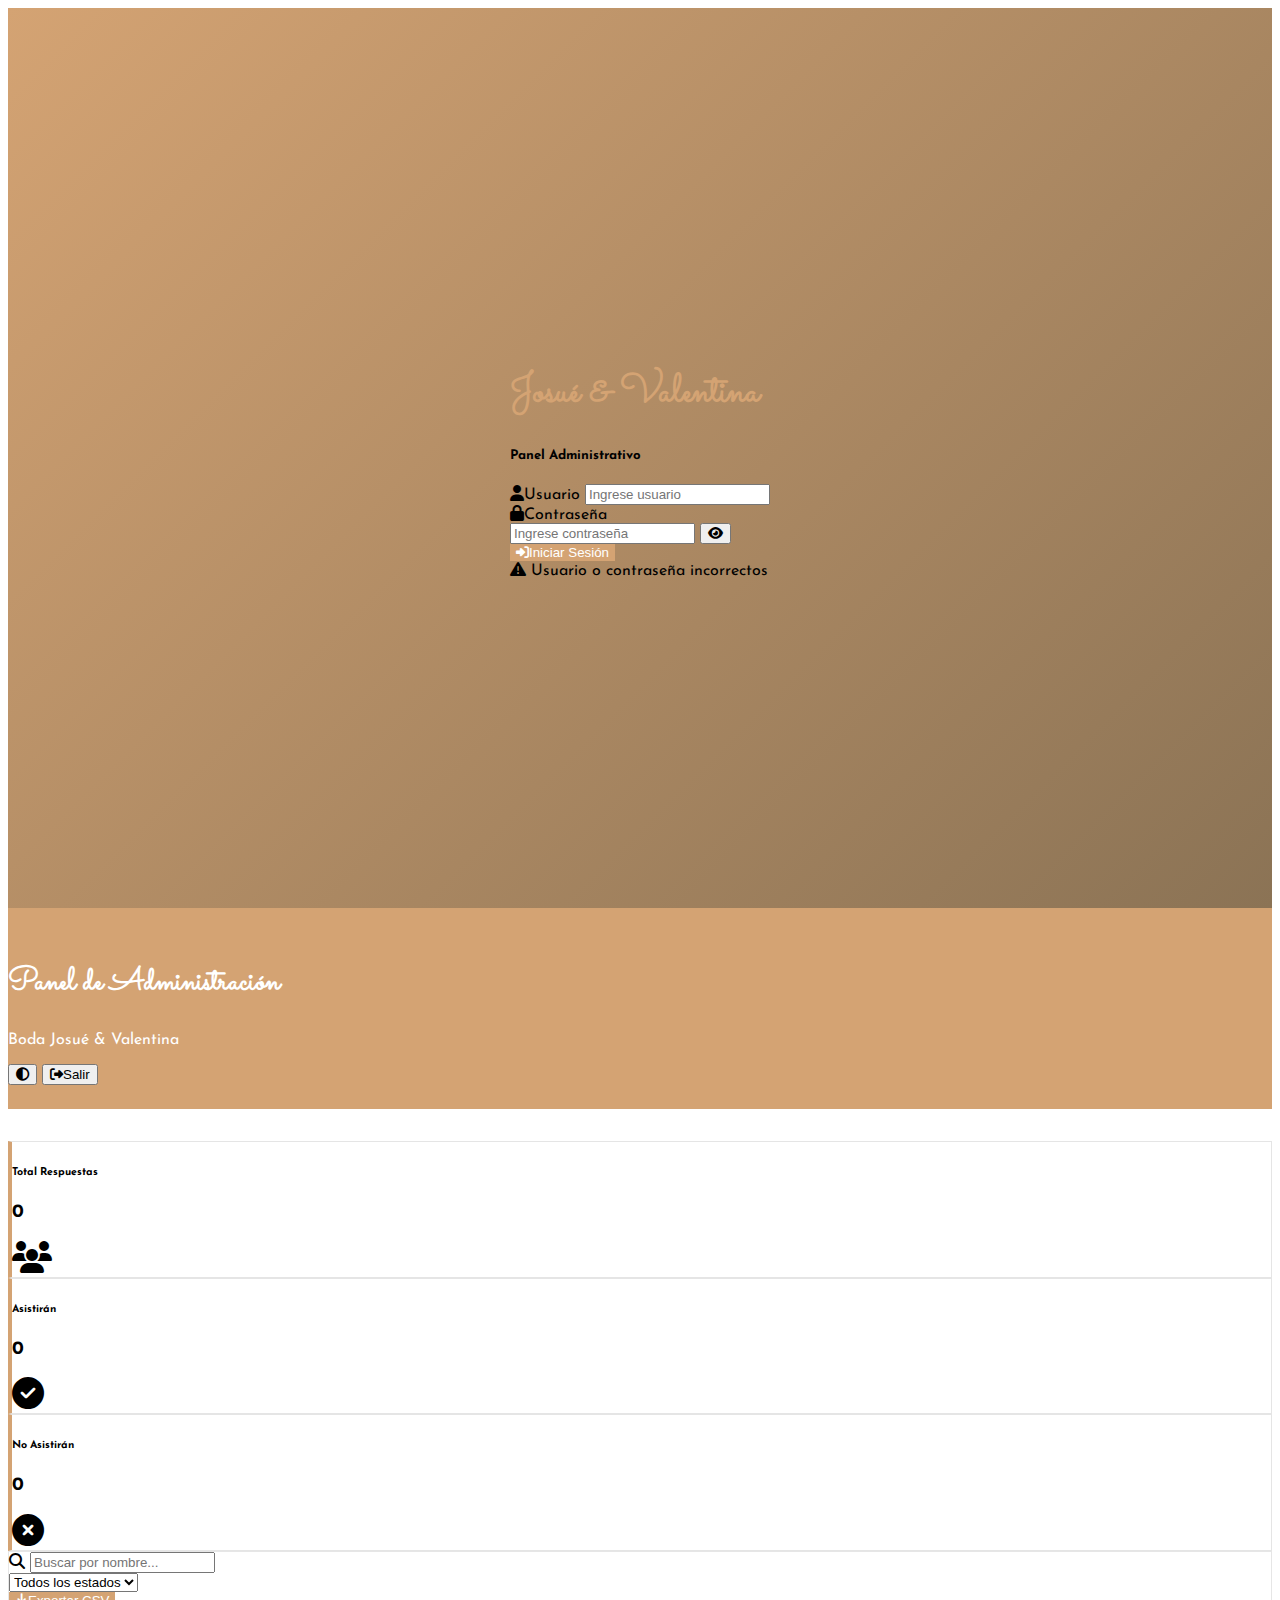
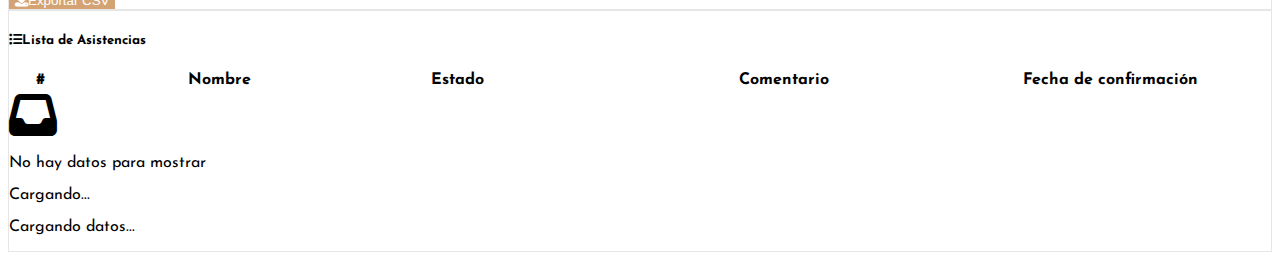
<file: admin.html>
<!doctype html>
<html lang="es" data-bs-theme="light">

<head>
  <meta charset="utf-8">
  <meta name="viewport" content="width=device-width, initial-scale=1">
  <title>Administración - Boda Josué y Valentina</title>

  <link rel="preconnect" href="https://fonts.googleapis.com" crossorigin="anonymous">
  <link rel="preconnect" href="https://fonts.gstatic.com" crossorigin="anonymous">
  <link rel="stylesheet" href="https://fonts.googleapis.com/css2?family=Josefin+Sans&display=swap">
  <link rel="stylesheet" href="https://fonts.googleapis.com/css2?family=Sacramento&display=swap">
  <link rel="stylesheet" href="https://cdn.jsdelivr.net/npm/bootstrap@5.3.7/dist/css/bootstrap.min.css"
    integrity="sha256-zRgmWB5PK4CvTx4FiXsxbHaYRBBjz/rvu97sOC7kzXI=" crossorigin="anonymous">
  <link rel="stylesheet" href="https://cdn.jsdelivr.net/npm/@fortawesome/fontawesome-free@6.7.2/css/all.min.css"
    integrity="sha256-dABdfBfUoC8vJUBOwGVdm8L9qlMWaHTIfXt+7GnZCIo=" crossorigin="anonymous">

  <script defer src="https://cdn.jsdelivr.net/npm/bootstrap@5.3.7/dist/js/bootstrap.bundle.min.js"
    integrity="sha256-NfRUfZNkERrKSFA0c1a8VmCplPDYtpTYj5lQmKe1R/o=" crossorigin="anonymous"></script>

  <style>
    :root {
      --bg-light: #ffffff;
      --bg-dark: #1a1a1a;
      --text-light: #000000;
      --text-dark: #ffffff;
      --primary-color: #d4a373;
      --secondary-color: #8b7355;
    }

    [data-bs-theme="dark"] {
      --bs-body-bg: var(--bg-dark);
      --bs-body-color: var(--text-dark);
    }

    [data-bs-theme="light"] {
      --bs-body-bg: var(--bg-light);
      --bs-body-color: var(--text-light);
    }

    body {
      font-family: 'Josefin Sans', sans-serif;
      min-height: 100vh;
      background: var(--bs-body-bg);
      color: var(--bs-body-color);
    }

    .font-esthetic {
      font-family: 'Sacramento', cursive;
    }

    .bg-overlay {
      background: rgba(0, 0, 0, 0.5);
    }

    .card-custom {
      background: var(--bs-body-bg);
      border: 1px solid rgba(128, 128, 128, 0.2);
      transition: transform 0.3s ease;
    }

    .card-custom:hover {
      transform: translateY(-5px);
    }

    .btn-primary-custom {
      background: var(--primary-color);
      border: none;
      color: white;
    }

    .btn-primary-custom:hover {
      background: var(--secondary-color);
      color: white;
    }

    .table-custom {
      background: var(--bs-body-bg);
    }

    .badge-asistire {
      background: #28a745;
    }

    .badge-no-asistire {
      background: #dc3545;
    }

    .badge-pendiente {
      background: #ffc107;
      color: #000;
    }

    .login-container {
      min-height: 100vh;
      display: flex;
      align-items: center;
      justify-content: center;
      background: linear-gradient(135deg, var(--primary-color) 0%, var(--secondary-color) 100%);
    }

    .admin-header {
      background: var(--primary-color);
      color: white;
      padding: 1.5rem 0;
      margin-bottom: 2rem;
    }

    .stats-card {
      border-left: 4px solid var(--primary-color);
    }

    .search-box {
      max-width: 400px;
    }

    @media (max-width: 768px) {
      .table-responsive {
        font-size: 0.875rem;
      }
    }
  </style>
</head>

<body>
  <!-- Login Page -->
  <div id="login-page" class="login-container">
    <div class="container">
      <div class="row justify-content-center">
        <div class="col-md-5 col-lg-4">
          <div class="card shadow-lg border-0 rounded-4">
            <div class="card-body p-5">
              <div class="text-center mb-4">
                <h1 class="font-esthetic mb-3" style="font-size: 2.5rem; color: var(--primary-color);">Josué & Valentina
                </h1>
                <h5 class="mb-4">Panel Administrativo</h5>
              </div>

              <form id="login-form">
                <div class="mb-3">
                  <label for="username" class="form-label">
                    <i class="fa-solid fa-user me-2"></i>Usuario
                  </label>
                  <input type="text" class="form-control rounded-3" id="username" placeholder="Ingrese usuario"
                    required>
                </div>

                <div class="mb-4">
                  <label for="password" class="form-label">
                    <i class="fa-solid fa-lock me-2"></i>Contraseña
                  </label>

                  <div class="input-group">
                    <input type="password" class="form-control rounded-start-3" id="password"
                      placeholder="Ingrese contraseña" required>
                    <button class="btn btn-outline-secondary rounded-end-3" type="button" id="togglePassword">
                      <i class="fa-solid fa-eye"></i>
                    </button>
                  </div>
                </div>

                <div class="d-grid">
                  <button type="submit" class="btn btn-primary-custom btn-lg rounded-3">
                    <i class="fa-solid fa-right-to-bracket me-2"></i>Iniciar Sesión
                  </button>
                  <button type="button" class="btn btn-primary-custom btn-lg rounded-3" style="display: none;"
                    id="loading-button" disabled>
                    <i class="fa-solid fa-spinner fa-spin me-2"></i>Iniciando...
                  </button>
                </div>
              </form>

              <div class="alert alert-danger mt-3 d-none" id="login-error" role="alert">
                <i class="fa-solid fa-triangle-exclamation me-2"></i>
                <span id="error-message">Usuario o contraseña incorrectos</span>
              </div>
            </div>
          </div>
        </div>
      </div>
    </div>
  </div>

  <!-- Admin Dashboard -->
  <div id="admin-dashboard" class="d-none">
    <!-- Header -->
    <div class="admin-header">
      <div class="container">
        <div class="d-flex justify-content-between align-items-center">
          <div>
            <h2 class="font-esthetic mb-0" style="font-size: 2rem;">Panel de Administración</h2>
            <p class="mb-0">Boda Josué & Valentina</p>
          </div>
          <div class="d-flex gap-2">
            <button class="btn btn-light btn-sm rounded-3" onclick="toggleTheme()">
              <i class="fa-solid fa-circle-half-stroke"></i>
            </button>
            <button class="btn btn-outline-light btn-sm rounded-3" onclick="logout()">
              <i class="fa-solid fa-right-from-bracket me-2"></i>Salir
            </button>
          </div>
        </div>
      </div>
    </div>

    <!-- Main Content -->
    <div class="container pb-5">
      <!-- Statistics Cards -->
      <div class="row mb-4">
        <div class="col-md-3 col-sm-6 mb-3">
          <div class="card card-custom stats-card shadow-sm">
            <div class="card-body">
              <div class="d-flex justify-content-between align-items-center">
                <div>
                  <h6 class="text-muted mb-2">Total Respuestas</h6>
                  <h3 class="mb-0" id="total-responses">0</h3>
                </div>
                <div class="text-primary" style="font-size: 2rem;">
                  <i class="fa-solid fa-users"></i>
                </div>
              </div>
            </div>
          </div>
        </div>

        <div class="col-md-3 col-sm-6 mb-3">
          <div class="card card-custom stats-card shadow-sm">
            <div class="card-body">
              <div class="d-flex justify-content-between align-items-center">
                <div>
                  <h6 class="text-muted mb-2">Asistirán</h6>
                  <h3 class="mb-0 text-success" id="total-attending">0</h3>
                </div>
                <div class="text-success" style="font-size: 2rem;">
                  <i class="fa-solid fa-check-circle"></i>
                </div>
              </div>
            </div>
          </div>
        </div>

        <div class="col-md-3 col-sm-6 mb-3">
          <div class="card card-custom stats-card shadow-sm">
            <div class="card-body">
              <div class="d-flex justify-content-between align-items-center">
                <div>
                  <h6 class="text-muted mb-2">No Asistirán</h6>
                  <h3 class="mb-0 text-danger" id="total-not-attending">0</h3>
                </div>
                <div class="text-danger" style="font-size: 2rem;">
                  <i class="fa-solid fa-times-circle"></i>
                </div>
              </div>
            </div>
          </div>
        </div>
      </div>

      <!-- Filters and Search -->
      <div class="card card-custom shadow-sm mb-4">
        <div class="card-body">
          <div class="row align-items-center">
            <div class="col-md-4 mb-3 mb-md-0">
              <div class="search-box">
                <div class="input-group">
                  <span class="input-group-text bg-transparent">
                    <i class="fa-solid fa-search"></i>
                  </span>
                  <input type="text" class="form-control" id="search-input" placeholder="Buscar por nombre...">
                </div>
              </div>
            </div>
            <div class="col-md-4 mb-3 mb-md-0">
              <select class="form-select" id="filter-status">
                <option value="all">Todos los estados</option>
                <option value="1">✅ Asistirán</option>
                <option value="2">❌ No asistirán</option>
              </select>
            </div>
            <div class="col-md-4 text-md-end">
              <button class="btn btn-primary-custom rounded-3" onclick="exportToCSV()">
                <i class="fa-solid fa-download me-2"></i>Exportar CSV
              </button>
            </div>
          </div>
        </div>
      </div>

      <!-- Attendance List -->
      <div class="card card-custom shadow-sm">
        <div class="card-body">
          <h5 class="card-title mb-4">
            <i class="fa-solid fa-list me-2"></i>Lista de Asistencias
          </h5>

          <div class="table-responsive">
            <table class="table table-hover table-custom">
              <thead>
                <tr>
                  <th style="width: 5%;">#</th>
                  <th style="width: 25%;">Nombre</th>
                  <th style="width: 15%;">Estado</th>
                  <th style="width: 40%;">Comentario</th>
                  <th style="width: 15%;">Fecha de confirmación</th>
                </tr>
              </thead>
              <tbody id="attendance-table-body">
                <!-- Data will be inserted here -->
              </tbody>
            </table>
          </div>

          <div class="text-center py-5 d-none" id="no-data-message">
            <i class="fa-solid fa-inbox fa-3x text-muted mb-3"></i>
            <p class="text-muted">No hay datos para mostrar</p>
          </div>

          <div class="text-center py-5 d-none" id="loading-message">
            <div class="spinner-border text-primary" role="status">
              <span class="visually-hidden">Cargando...</span>
            </div>
            <p class="text-muted mt-3">Cargando datos...</p>
          </div>
        </div>
      </div>
    </div>
  </div>

  <script>
    if (window.localStorage.getItem('authToken') && window.localStorage.getItem('idToken')) {
      document.getElementById('login-page').classList.add('d-none');
      document.getElementById('admin-dashboard').classList.remove('d-none');
      (async () => {
        const token = window.localStorage.getItem('authToken');
        const idToken = window.localStorage.getItem('idToken');
        await generateSampleData(token, idToken);
        updateDashboard();
      })();
    }

    // Datos de ejemplo simulados
    let attendanceData = [];
    let filteredData = [];

    async function getAuthToken(email, password) {
      try {
        const response = await fetch('https://wbag6rvlcd.execute-api.us-east-1.amazonaws.com/dev/api/v1/signin', {
          method: 'POST',
          headers: {
            'Content-Type': 'application/json'
          },
          body: JSON.stringify({
            email,
            password
          })
        });

        const data = await response.json();
        return {
          token: data.data.accessToken,
          idToken: data.data.idToken
        };
      } catch (error) {
        return { token: undefined, idToken: undefined }
      }

    }

    // Generar datos de ejemplo
    async function generateSampleData(token, idToken) {
      const response = await fetch('https://wbag6rvlcd.execute-api.us-east-1.amazonaws.com/dev/api/v1/comments?take=200', {
        method: 'GET',
        headers: {
          'Authorization': `Bearer ${token}`,
          'Id-Token': idToken
        }
      })

      const data = await response.json()

      const comments = data.data.comments

      attendanceData = comments.map((comment, i) => ({
        id: i + 1,
        name: comment.name,
        status: comment.presence ? 1 : 2,
        comment: comment.comment,
        date: new Date(comment.createdAt).toLocaleString('es-ES')
      }));

      filteredData = [...attendanceData];
    }

    // Login
    document.getElementById('login-form').addEventListener('submit', async function (e) {
      e.preventDefault();
      const username = document.getElementById('username').value;
      const password = document.getElementById('password').value;
      const loginButton = document.querySelector('#login-form button[type="submit"]');
      const loadingButton = document.getElementById('loading-button');

      loginButton.style.display = 'none';
      loadingButton.style.display = 'block';

      const { token, idToken } = await getAuthToken(username, password);

      if (token && idToken) {
        window.localStorage.setItem('authToken', token);
        window.localStorage.setItem('idToken', idToken);
        document.getElementById('login-page').classList.add('d-none');
        document.getElementById('admin-dashboard').classList.remove('d-none');
        await generateSampleData(token, idToken);
        updateDashboard();
      } else {
        loginButton.style.display = 'block';
        loadingButton.style.display = 'none';
        const errorDiv = document.getElementById('login-error');
        errorDiv.classList.remove('d-none');
        setTimeout(() => errorDiv.classList.add('d-none'), 3000);
      }
    });

    // Logout
    function logout() {
      document.getElementById('login-page').classList.remove('d-none');
      document.getElementById('admin-dashboard').classList.add('d-none');
      document.getElementById('username').value = '';
      document.getElementById('password').value = '';
      window.localStorage.removeItem('authToken');
      window.localStorage.removeItem('idToken');
    }

    const togglePasswordBtn = document.getElementById('togglePassword');
    const passwordInput = document.getElementById('password');

    togglePasswordBtn.addEventListener('click', function () {
        // 1. Alternar el tipo de input
        const type = passwordInput.getAttribute('type') === 'password' ? 'text' : 'password';
        passwordInput.setAttribute('type', type);

        // 2. Alternar el ícono (Ojo abierto / Ojo cerrado)
        const icon = this.querySelector('i');
        
        // Si usas FontAwesome 6:
        icon.classList.toggle('fa-eye');
        icon.classList.toggle('fa-eye-slash');
    });

    // Toggle Theme
    function toggleTheme() {
      const html = document.documentElement;
      const currentTheme = html.getAttribute('data-bs-theme');
      html.setAttribute('data-bs-theme', currentTheme === 'light' ? 'dark' : 'light');
    }

    // Update Statistics
    function updateStats() {
      const total = attendanceData.length;
      const attending = attendanceData.filter(d => d.status === 1).length;
      const notAttending = attendanceData.filter(d => d.status === 2).length;

      document.getElementById('total-responses').textContent = total;
      document.getElementById('total-attending').textContent = attending;
      document.getElementById('total-not-attending').textContent = notAttending;
    }

    // Render Table
    function renderTable() {
      const tbody = document.getElementById('attendance-table-body');
      const noDataMsg = document.getElementById('no-data-message');

      tbody.innerHTML = '';

      if (filteredData.length === 0) {
        noDataMsg.classList.remove('d-none');
        return;
      }

      noDataMsg.classList.add('d-none');

      filteredData.forEach((item, index) => {
        const statusBadge = item.status === 1
          ? '<span class="badge badge-asistire">✅ Asistirá</span>'
          : item.status === 2
            ? '<span class="badge badge-no-asistire">❌ No asistirá</span>'
            : '<span class="badge badge-pendiente">⏳ Pendiente</span>';

        const row = `
          <tr>
            <td>${index + 1}</td>
            <td><strong>${item.name}</strong></td>
            <td>${statusBadge}</td>
            <td><small>${item.comment || '<em class="text-muted">Sin comentario</em>'}</small></td>
            <td><small class="text-muted">${item.date}</small></td>
          </tr>
        `;
        tbody.innerHTML += row;
      });
    }

    // Filter Data
    function filterData() {
      const searchTerm = document.getElementById('search-input').value.toLowerCase();
      const statusFilter = document.getElementById('filter-status').value;

      filteredData = attendanceData.filter(item => {
        const matchesSearch = item.name.toLowerCase().includes(searchTerm);
        const matchesStatus = statusFilter === 'all' || item.status === parseInt(statusFilter);
        return matchesSearch && matchesStatus;
      });

      renderTable();
    }

    // Event Listeners for Filters
    document.getElementById('search-input').addEventListener('input', filterData);
    document.getElementById('filter-status').addEventListener('change', filterData);

    // Export to CSV
    function exportToCSV() {
      const headers = ['#', 'Nombre', 'Estado', 'Comentario', 'Fecha'];
      const rows = filteredData.map((item, i) => [
        i + 1,
        item.name,
        item.status === 1 ? 'Asistirá' : item.status === 2 ? 'No asistirá' : 'Pendiente',
        item.comment || 'Sin comentario',
        item.date
      ]);

      let csvContent = headers.join(',') + '\n';
      rows.forEach(row => {
        csvContent += row.map(cell => `"${cell}"`).join(',') + '\n';
      });

      const blob = new Blob([csvContent], { type: 'text/csv;charset=utf-8;' });
      const link = document.createElement('a');
      const url = URL.createObjectURL(blob);
      link.setAttribute('href', url);
      link.setAttribute('download', 'asistencias_boda.csv');
      link.style.visibility = 'hidden';
      document.body.appendChild(link);
      link.click();
      document.body.removeChild(link);
    }

    // Update Dashboard
    function updateDashboard() {
      updateStats();
      renderTable();
    }
  </script>
</body>

</html>
</file>
